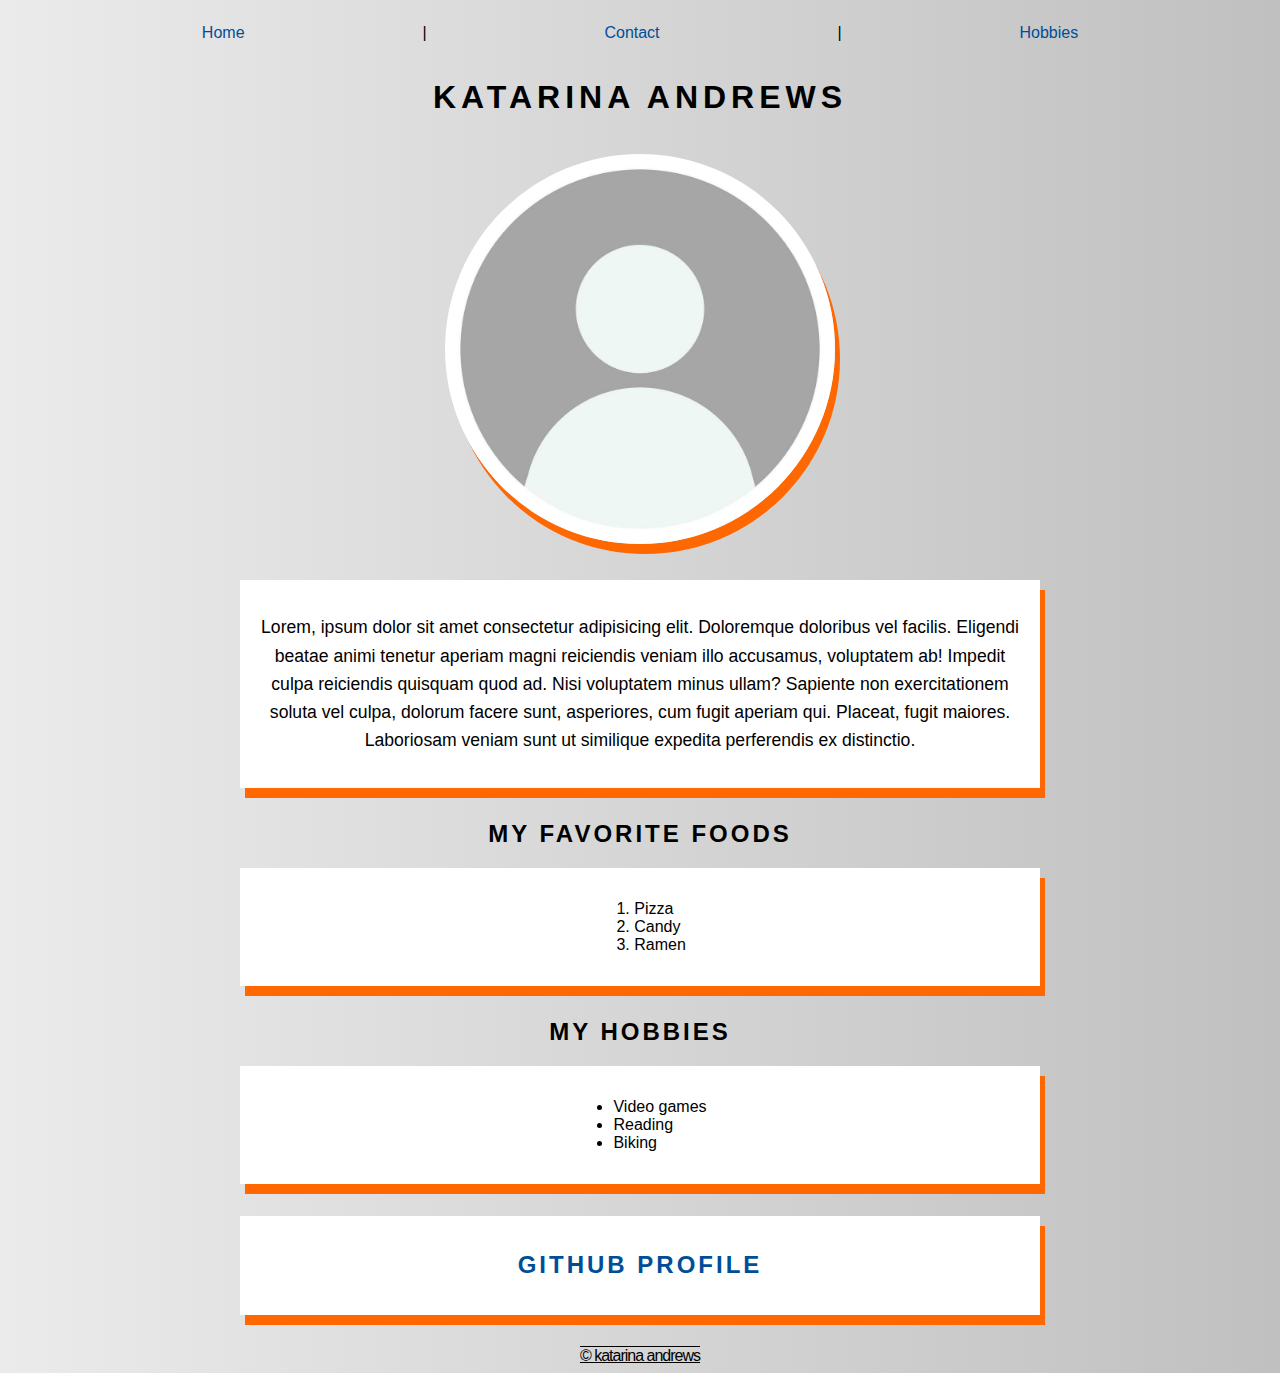
<file: index.html>
<!DOCTYPE html>
<html lang="en">
  <head>
    <meta charset="UTF-8" />
    <meta name="viewport" content="width=device-width, initial-scale=1.0" />
    <link rel="stylesheet" href="style.css" />
    <title>About Katarina Andrews</title>
  </head>
 
  <body>
    <header>
      <nav class="flex-container">
        <a href="index.html">Home</a> | <a href="contact.html">Contact</a> |
        <a href="hobbies.html">Hobbies</a>
      </nav>
      <h1>Katarina Andrews</h1>
    </header>
    <main>
      <div class="img-container">
        <img
          src="./profile-picture.jpg"
          alt="blank profile picture "
          width="390"
        />
      </div>
      <div class="box par">
        <p>
          Lorem, ipsum dolor sit amet consectetur adipisicing elit. Doloremque
          doloribus vel facilis. Eligendi beatae animi tenetur aperiam magni
          reiciendis veniam illo accusamus, voluptatem ab! Impedit culpa
          reiciendis quisquam quod ad. Nisi voluptatem minus ullam? Sapiente non
          exercitationem soluta vel culpa, dolorum facere sunt, asperiores, cum
          fugit aperiam qui. Placeat, fugit maiores. Laboriosam veniam sunt ut
          similique expedita perferendis ex distinctio.
        </p>
      </div>

      <h2>My Favorite Foods</h2>
      <div class="box">
        <ol class="list">
          <li>Pizza</li>
          <li>Candy</li>
          <li>Ramen</li>
        </ol>
      </div>
      <h2>My Hobbies</h2>

      <div class="box">
        <ul class="list">
          <li>Video games</li>
          <li>Reading</li>
          <li>Biking</li>
        </ul>
      </div>

      <div class="box">
        <h2><a href="https://github.com/crumbcrumb">Github Profile</a></h2>
      </div>
    </main>

    <footer style="margin-bottom: 5px">&copy; Katarina Andrews</footer>
  </body>
</html>
</file>
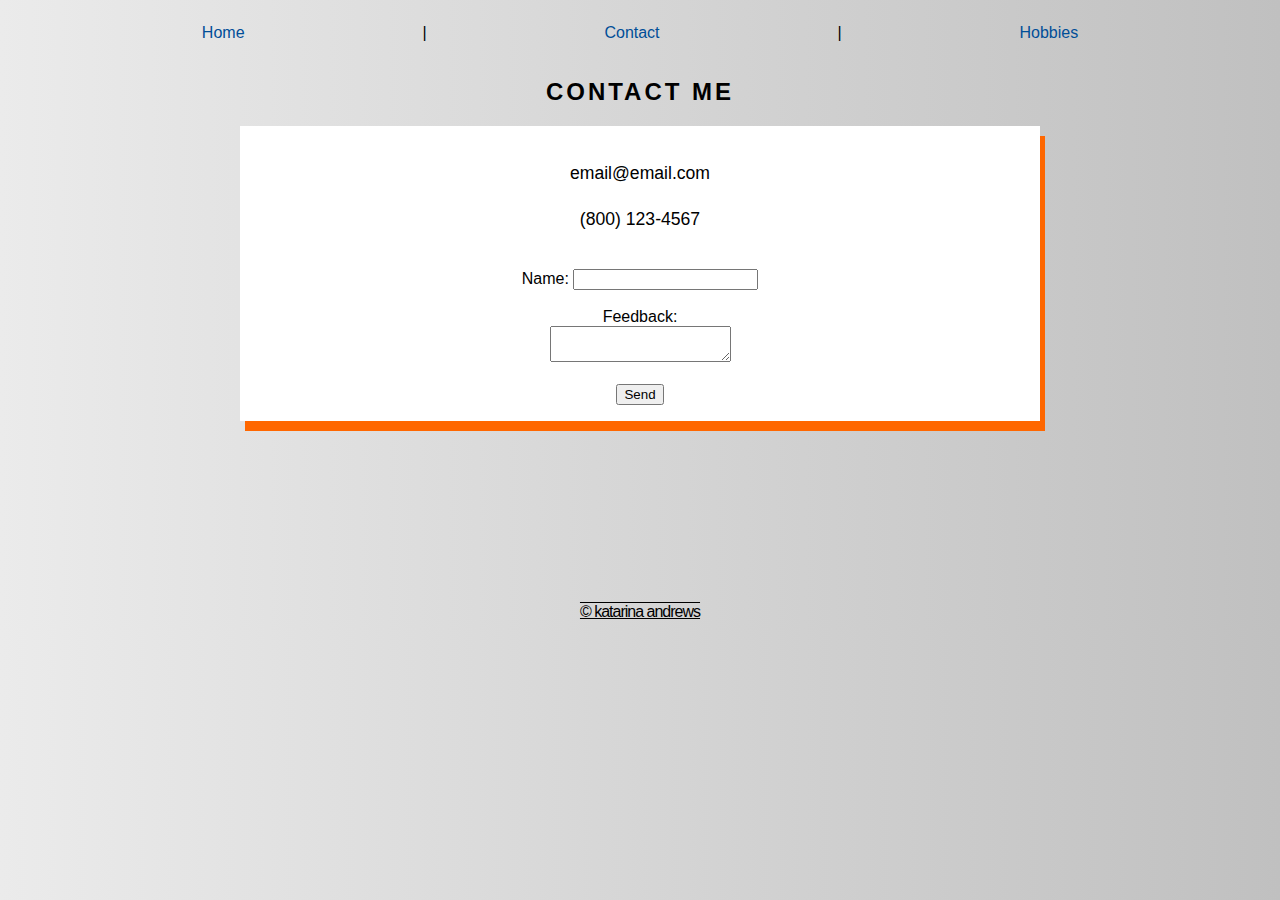
<file: contact.html>
<!DOCTYPE html>
<html lang="en">
  <head>
    <meta charset="UTF-8" />
    <meta name="viewport" content="width=device-width, initial-scale=1.0" />
    <link rel="stylesheet" href="style.css" />
    <title>Contact</title>
  </head>
  <header>
    <nav class="flex-container">
      <a href="index.html">Home</a> | <a href="contact.html">Contact</a> |
      <a href="hobbies.html">Hobbies</a>
    </nav>
  </header>
  <h2>Contact Me</h2>
  <body>
    <main>
      <div class="box">
        <p>email@email.com</p>
        <p>(800) 123-4567</p>
        <br />
        <form>
          <label for="name">Name:</label>
          <input type="text" id="name" name="name" /><br /><br />

          <label for="message">Feedback:</label><br />
          <textarea id="message" name="message"></textarea><br /><br />

          <button type="submit">Send</button>
        </form>
      </div>
    </main>
    <footer style="padding-top: 150px;">&copy; Katarina Andrews</footer>
  </body>
</html>
</file>
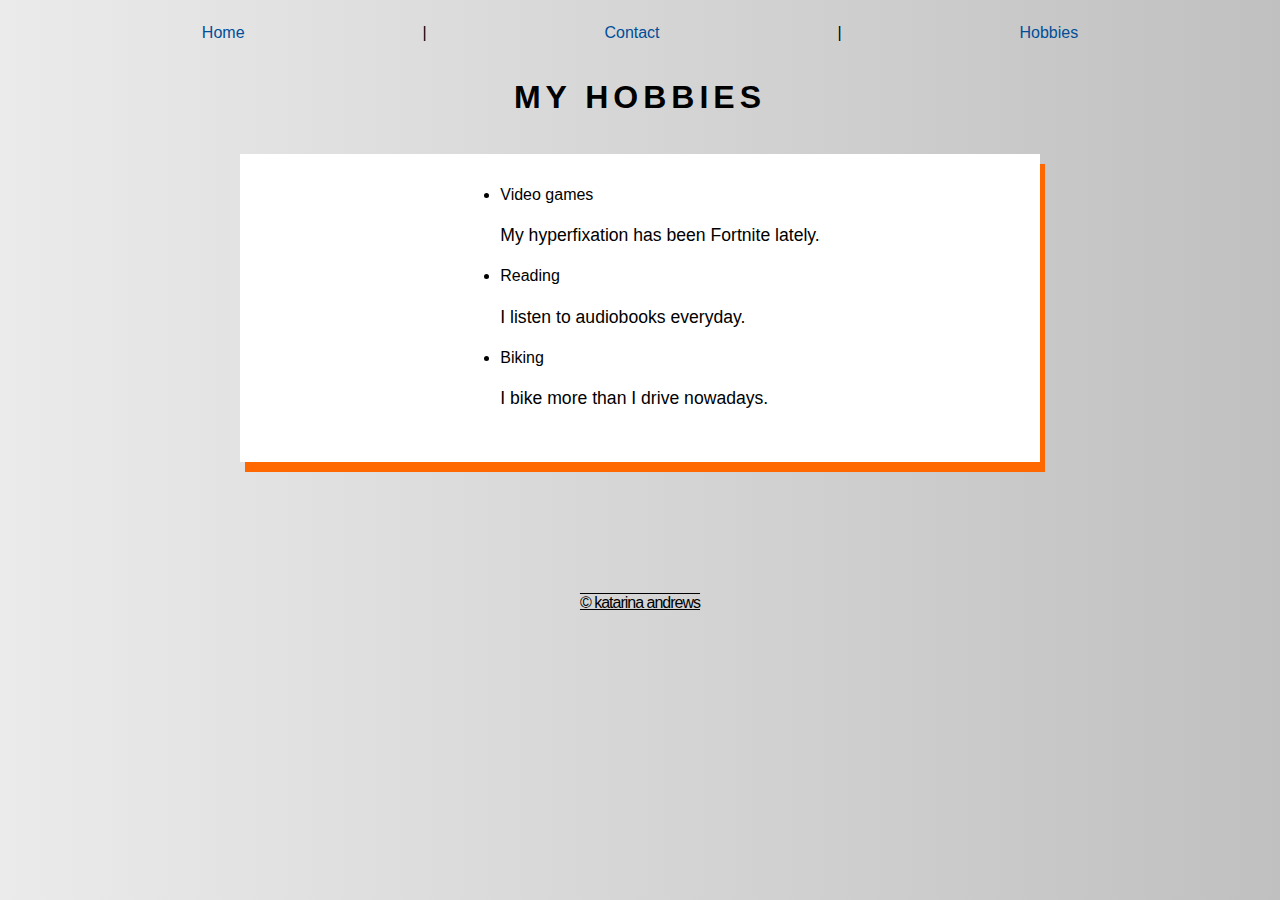
<file: hobbies.html>
<!DOCTYPE html>
<html lang="en">
  <head>
    <meta charset="UTF-8" />
    <meta name="viewport" content="width=device-width, initial-scale=1.0" />
    <link rel="stylesheet" href="style.css" />
    <title>Hobbies</title>
  </head>
  <header>
    <nav class="flex-container">
      <a href="index.html">Home</a> | <a href="contact.html">Contact</a> |
      <a href="hobbies.html">Hobbies</a>
    </nav>
    <h1>My Hobbies</h1>
  </header>
  <body>
    <main>
      <div class="box par">
        <ul class="list">
          <li>Video games</li>
          <p>My hyperfixation has been Fortnite lately.</p>
          <li>Reading</li>
          <p>I listen to audiobooks everyday.</p>
          <li>Biking</li>
          <p>I bike more than I drive nowadays.</p>
        </ul>
      </div>
    </main>
    <footer style="padding-top: 100px;">&copy; Katarina Andrews</footer>
  </body>
</html>
</file>
<file: style.css>
* {
  font-family: Roboto, sans-serif;
}

main {
  max-width: 800px;
  margin: 0 auto;
}

body {
  text-align: center;
  background-image: linear-gradient(to right, #ebebeb, #c0c0c0);
}

header {
  padding: 1rem;
}

h1 {
  letter-spacing: 5px;
  text-transform: uppercase;
  padding-top: 1rem;
}

h2 {
  letter-spacing: 3px;
  text-transform: uppercase;
}

p {
  line-height: 1.6;
  font-size: 1.1rem;
}

a:hover {
  text-decoration: underline;
  color: #ff6700;
}

a {
  text-decoration: none;
  color: #004e98;
}

.box {
  background-color: white;
  margin-bottom: 2rem;
  padding: 1rem;
  box-shadow: 5px 10px #ff6700;
}

img {
  border-radius: 50%;
  max-width: 100%;
  box-shadow: 5px 10px #ff6700;
}

.img-container {
  margin-bottom: 2rem;
}

.list {
  display: inline-block;
  text-align: left;
}

.flex-container {
  display: flex;
  justify-content: center;
  justify-content: space-evenly;
}

footer {
  text-transform: lowercase;
  letter-spacing: -1px;
  text-decoration: underline overline;
}
</file>
